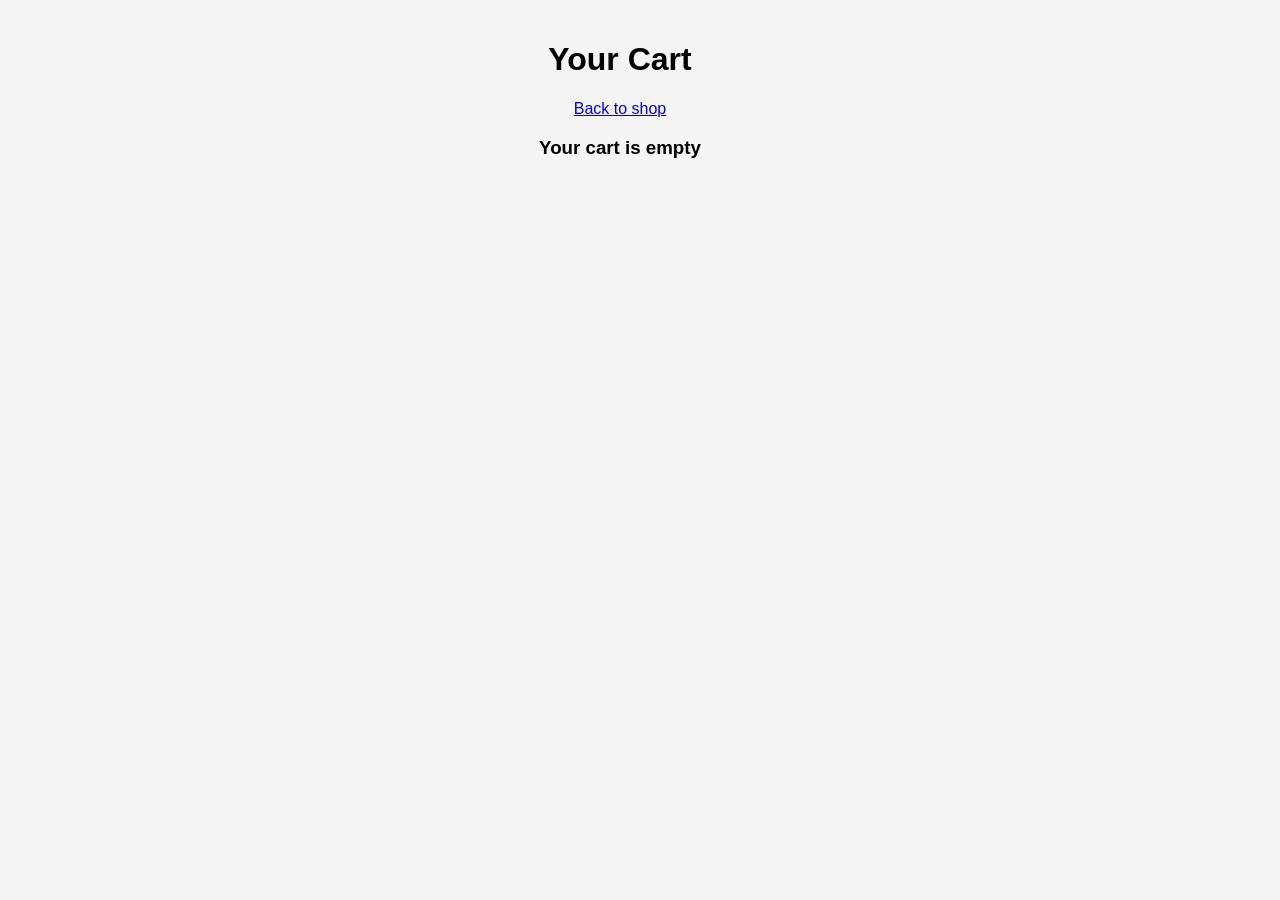
<file: cart.html>
<!DOCTYPE html>
<html lang="en">
<head>
    <meta charset="UTF-8">
    <title>Your Cart</title>
    <link rel="stylesheet" href="styles.css">
</head>
<body>
    
<h1>Your Cart</h1>
<a href="index.html">Back to shop</a>

<div id="cart-items"></div>
<h2 id="total"></h2>

<script src="cart.js"></script>

</body>
</html>
</file>
<file: styles.css>
body{
    font-family: Arial;
    padding: 20px;
    text-align: center;
    background: #f5f5f5;
    margin: 0;
    max-width: 1200px;
    margin:0;

    
}

.navbar{
    width: 100%;
    display: flex;
    justify-content: space-between;
    align-items: center;
    padding: 15px 30px;
    background: white;
    box-shadow: 0 2px 6px rgba(0,0,0,0.1);
    position: sticky;
    top: 0;
    z-index: 1000;

}



.logo{
    margin: 0;

}

.nav-right{
    display: flex;
    align-items: center;
}

.cart-link{
    text-decoration: none;
    font-size: 18px;
    color: black;
    position: relative;
}

#cart-count{
    background: red;
    color: white;
    padding: 3px 8px;
    border-radius: 50%;
    font-size: 12px;
    margin-left: 5px;
}

#products {
    padding: 30px;
    display: grid;
    grid-template-columns: repeat(3, 1fr);
    gap: 20px;

}

.card{
    background: white;
    padding: 15px;
    border-radius: 10px;
    box-shadow: 0 2px 8px rgba(0,0,0,0.1);
    text-align: center;
    transition: 0.3s;
}

.card:hover{
    transform: translateY(-5px);
}

.card img {
    width: 100%;
    height: 180px;
    object-fit: cover;
    border-radius: 8px;
}

button{
    padding: 10px;
    background: black;
    color: white;
    border: none;
    margin-top: 10px;
    cursor: pointer;
}

button:hover{
    background: #333;
}
</file>
